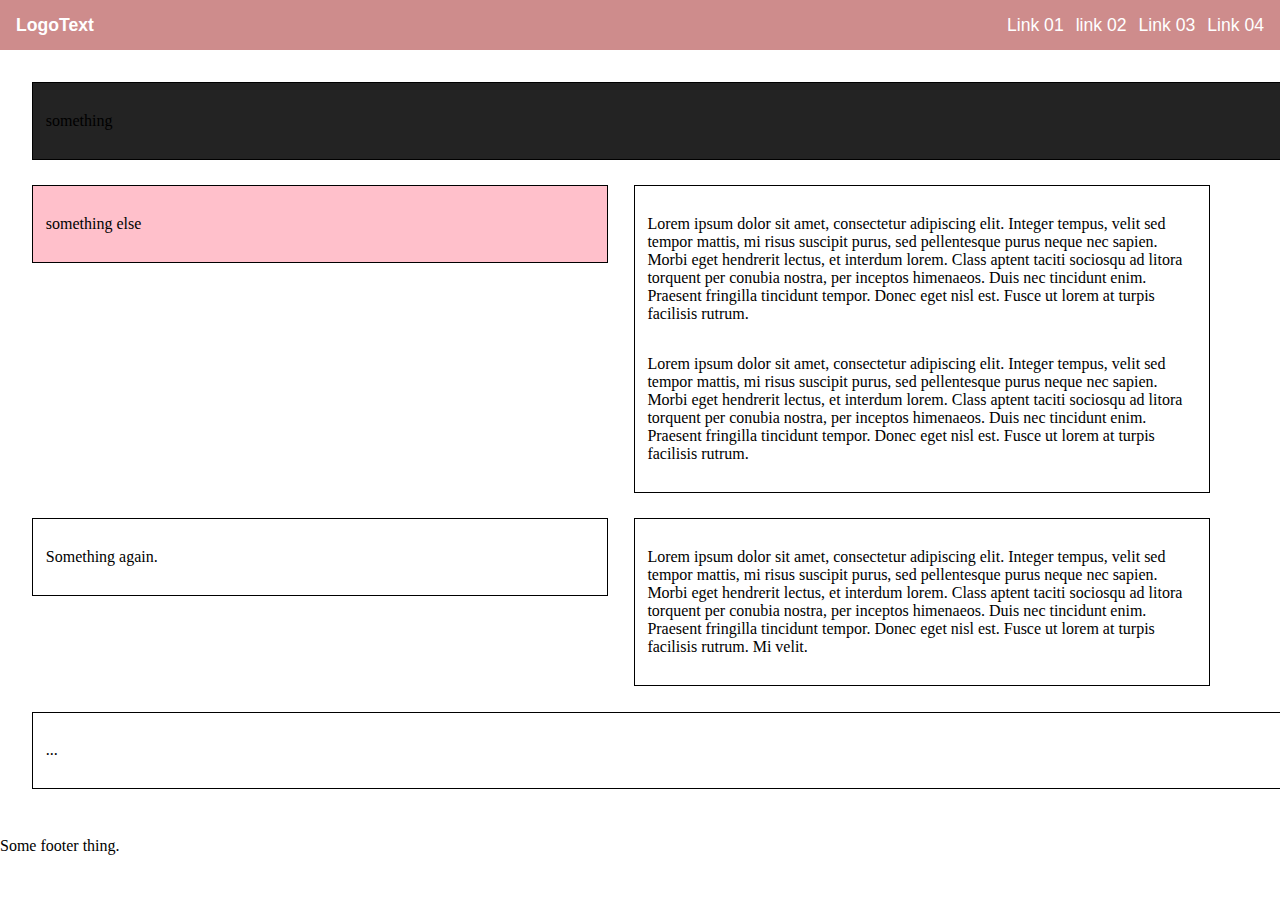
<file: index.html>
<!DOCTYPE html>
<html lang="en">
	<head>
	<meta charset="UTF-8">
	<meta name="viewport" content="width=device-width, initial-scale=1">

	<!-- START: SEO, device, platform, and general meta tags -->
	<title></title>
	<meta name="title" content="">
	<meta name="description" content="">
	<meta name="keywords" content="">
	<meta name="author" content="Chris Hall">
	<!-- CSS -->
	<link rel="stylesheet" type="text/css" href="css/style.css">
	</head>

	<body>
	
		<header id="siteHeader" class="frw aic">

		<nav class="frnw aic">
			<button id="siteLogo">LogoText</button>
			<button class="lPush" href="#">Link 01</button>
			<button href="#">link 02</button>
			<button>Link 03</button>
			<button>Link 04</button>
		</nav>
			
		</header>

		<div class="deck aic frw">

		<section class="heroInfo card card-full">

			<p>something</p>
			
		</section>

		<section class="menu card frw">

			<p>something else</p>
			
		</section>

		<section class="card frw">

			<p>Lorem ipsum dolor sit amet, consectetur adipiscing elit. Integer tempus, velit sed tempor mattis, mi risus suscipit purus, sed pellentesque purus neque nec sapien. Morbi eget hendrerit lectus, et interdum lorem. Class aptent taciti sociosqu ad litora torquent per conubia nostra, per inceptos himenaeos. Duis nec tincidunt enim. Praesent fringilla tincidunt tempor. Donec eget nisl est. Fusce ut lorem at turpis facilisis rutrum.</p>

			<p>Lorem ipsum dolor sit amet, consectetur adipiscing elit. Integer tempus, velit sed tempor mattis, mi risus suscipit purus, sed pellentesque purus neque nec sapien. Morbi eget hendrerit lectus, et interdum lorem. Class aptent taciti sociosqu ad litora torquent per conubia nostra, per inceptos himenaeos. Duis nec tincidunt enim. Praesent fringilla tincidunt tempor. Donec eget nisl est. Fusce ut lorem at turpis facilisis rutrum.</p>

		</section>

		<section class="card frw">

			<p>Something again.</p>

		</section>

		<section class="card frw">

			<p>Lorem ipsum dolor sit amet, consectetur adipiscing elit. Integer tempus, velit sed tempor mattis, mi risus suscipit purus, sed pellentesque purus neque nec sapien. Morbi eget hendrerit lectus, et interdum lorem. Class aptent taciti sociosqu ad litora torquent per conubia nostra, per inceptos himenaeos. Duis nec tincidunt enim. Praesent fringilla tincidunt tempor. Donec eget nisl est. Fusce ut lorem at turpis facilisis rutrum. Mi velit.</p>

		</section>


		<section class="card card-full frw">

		<p>...</p>
			
		</section>


		</div>

		<footer>
			<p>Some footer thing. </p>
		</footer>

		
		
	</body>

</html>


<!-- 

Lorem ipsum dolor sit amet, consectetur adipiscing elit. Integer tempus, velit sed tempor mattis, mi risus suscipit purus, sed pellentesque purus neque nec sapien. Morbi eget hendrerit lectus, et interdum lorem. Class aptent taciti sociosqu ad litora torquent per conubia nostra, per inceptos himenaeos. Duis nec tincidunt enim. Praesent fringilla tincidunt tempor. Donec eget nisl est. Fusce ut lorem at turpis facilisis rutrum.

-->
</file>
<file: css/style.css>
/****** 
Style sheet for 
------------------------------------------------*/

* {

}

html {
	font-size: 16px;
}

body {
	margin: 0;
	padding: 0;
	height: 100%;
	width: 100%;
}

/* Basic */

/* Flex Box */

.f, .fr, .frw, .fc, .fcw, .frnw, .fcnw {
	display: flex;
}

.fr, .frw, .frnw {
	flex-direction: row;
}

.fc, .fcw, .fcnw {
	flex-direction: column;
}

.frw, .fcw {
	flex-wrap: wrap;
}

.acc {
	align-content: center;
}

.aic {
	align-items: center;
}

.rpush {
	margin-right: auto;
}

.lPush {
	margin-left: auto;
}


/* Other */

.block {
	display: block;
}

button {
	border: none;
	background: none;
	outline: none;
}

/* Site Gen */

header#siteHeader {
	height: 50px;
	background: #ce8c8c;
}

header#siteHeader nav {
	width: 100%;
	height: 40px;
	padding: 0 10px;
}

header#siteHeader nav button {
	font-size: 1.1em;
	color: #fff;
}


button#siteLogo {
	font-weight: 600;
	font-size: 1.3em;
}


div.deck {
	margin: 0;
	padding: 1.5%;
	height: 100%;
	width: 100%;
}


section.card {
	width: 45%;
	height: 100%;
	margin: 1%;
	padding: 1%;
    box-sizing: border-box;
    border: 1px solid #000;
    align-self: flex-start;;
}

section.card-full {
	width: 100%;
}

section.heroInfo {
	background: #232323;
}

section.menu {
	background: pink;
}
</file>
